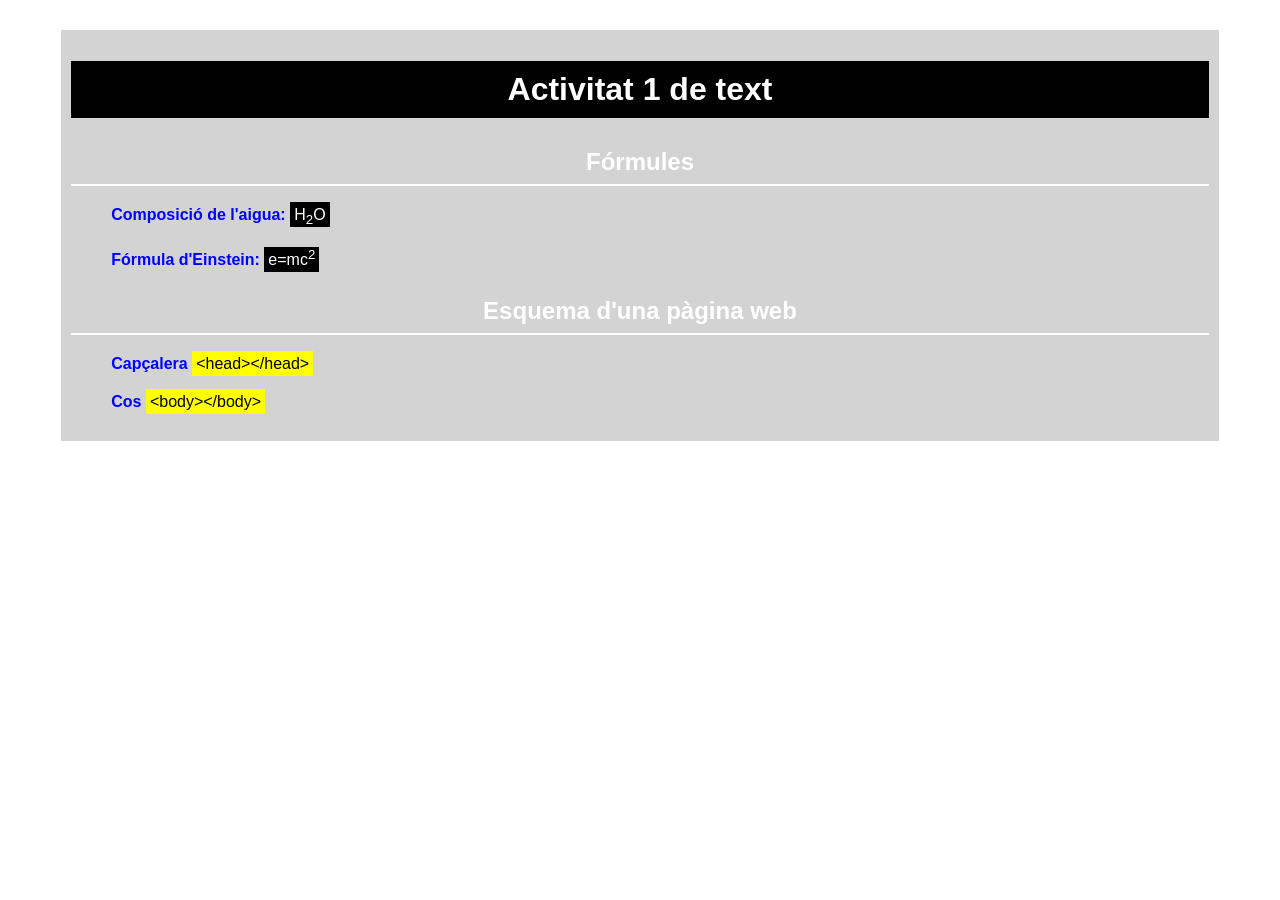
<file: lgmsi/HTML_CSS/2.Edicio i format de text/0.2Activitats/activitat1/activitat1Text.html>
<!DOCTYPE html>
<html lang="ca">
<head>
    <meta charset="UTF-8">
    <meta name="viewport" content="width=device-width, initial-scale=1.0">
    <link rel="stylesheet" href="activitat1Text.css">
    <title>Activitat 1 de text</title>
</head>
<body>
    <main>
        <h1>Activitat 1 de text</h1>
        <h2>Fórmules</h2>
        <p><strong>Composició de l'aigua:</strong> <span class="formula">H<sub>2</sub>O</span></p>
        <p><strong>Fórmula d'Einstein:</strong> <span class="formula">e=mc<sup>2</sup></span></p>
        <h2>Esquema d'una pàgina web</h2>
        <p><strong>Capçalera</strong> <span class="etiqueta">&lt;head&gt;&lt;/head&gt;</span></p>
        <p><strong>Cos</strong> <span class="etiqueta">&lt;body&gt;&lt;/body&gt;</span></p>
    </main>
</body>
</html>
</file>
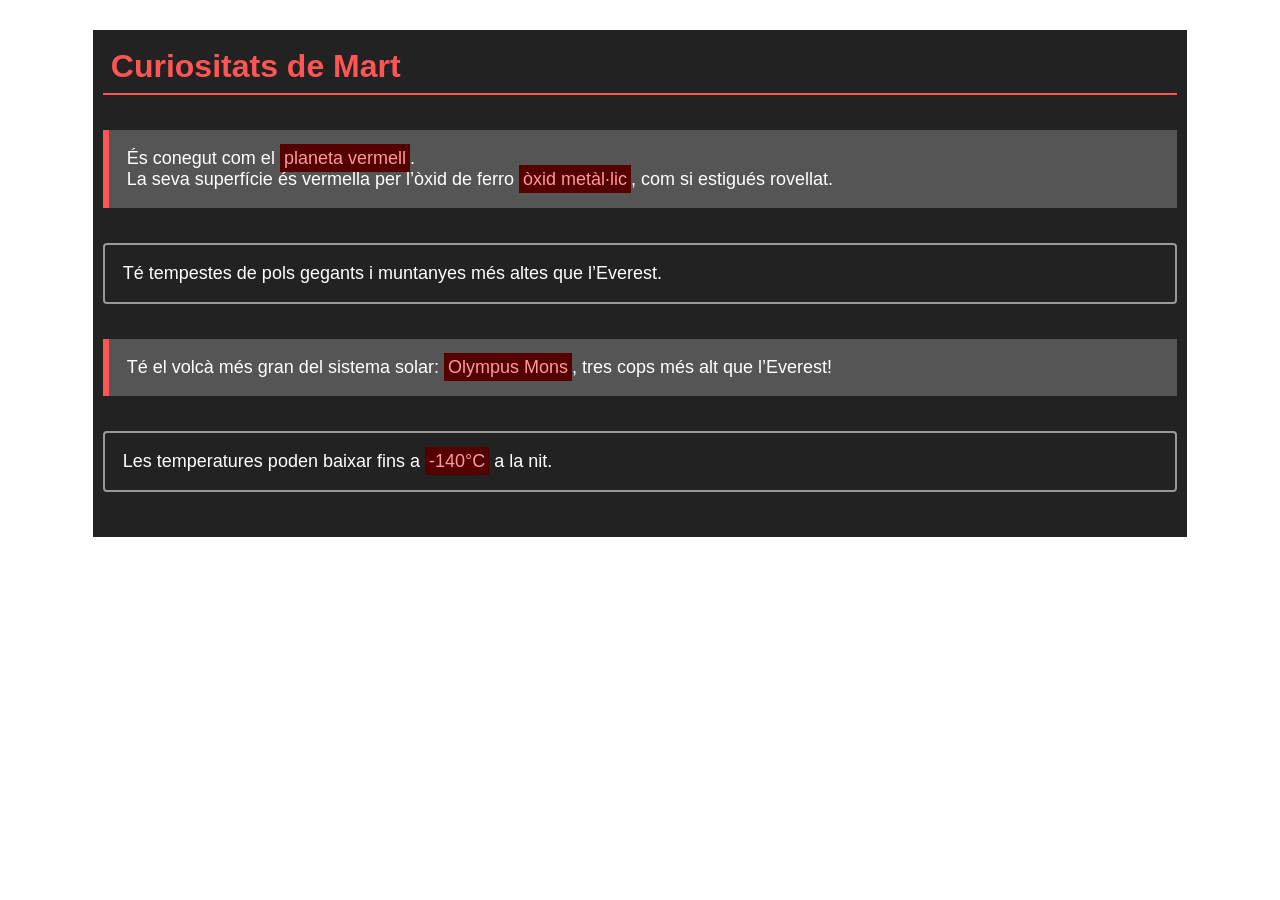
<file: lgmsi/HTML_CSS/2.Edicio i format de text/0.2Activitats/activitat2/activitat2Text.html>
<!DOCTYPE html>
<html lang="ca">
<head>
    <meta charset="UTF-8">
    <meta name="viewport" content="width=device-width, initial-scale=1.0">
    <link rel="stylesheet" href="activitat2Text.css">
    <title>Curiositats de Mart</title>
</head>
<body>
    <main>
        <h1>Curiositats de Mart</h1>

        <p class="paragraf-ressaltat">
            És conegut com el <span class="ressaltat">planeta vermell</span>.<br>
            La seva superfície és vermella per l’òxid de ferro
            <span class="ressaltat">òxid metàl·lic</span>, com si estigués rovellat.
        </p>

        <p class="paragraf-normal">
            Té tempestes de pols gegants i muntanyes més altes que l’Everest.
        </p>

        <p class="paragraf-ressaltat">
            Té el volcà més gran del sistema solar:
            <span class="ressaltat">Olympus Mons</span>, tres cops més alt que l’Everest!
        </p>

        <p class="paragraf-normal">
            Les temperatures poden baixar fins a <span class="ressaltat">-140°C</span> a la nit.
        </p>
    </main>
</body>
</html>
</file>
<file: lgmsi/HTML_CSS/2.Edicio i format de text/0.2Activitats/activitat1/activitat1Text.css>
body {
    font-family: Arial, sans-serif;
    background-color: white;
}

main {
    width: 90%;
    margin: 30px auto;
    padding: 10px;
    background-color: lightgray;
}

h1 {
    padding: 10px;
    background-color: black;
    color: white;
    text-align: center;
}

h2 {
    padding: 8px;
    color: white;
    text-align: center;
    border-bottom: 2px solid white;
}

p {
    margin: 20px 40px;
    color: blue;
}

strong {
    color: blue;
}

.formula {
    padding: 4px;
    background-color: black;
    color: white;
}

.etiqueta {
    padding: 4px;
    background-color: yellow;
    color: black;
}
</file>
<file: lgmsi/HTML_CSS/2.Edicio i format de text/0.2Activitats/activitat2/activitat2Text.css>
body {
    font-family: Arial, sans-serif;
    background-color: white;
}

main {
    width: 85%;
    margin: 30px auto;
    padding: 10px;
    background-color: #222222;
}

h1 {
    margin: 0 0 35px;
    padding: 8px;
    color: #ff5555;
    border-bottom: 2px solid #ff5555;
}

p {
    margin: 35px 0;
    padding: 18px;
    color: white;
    font-size: 18px;
}

.paragraf-ressaltat {
    background-color: #555555;
    border-left: 6px solid #ff5555;
}

.paragraf-normal {
    border: 2px solid #999999;
    border-radius: 4px;
}

.ressaltat {
    padding: 4px;
    background-color: #550000;
    color: #ff9999;
}
</file>
